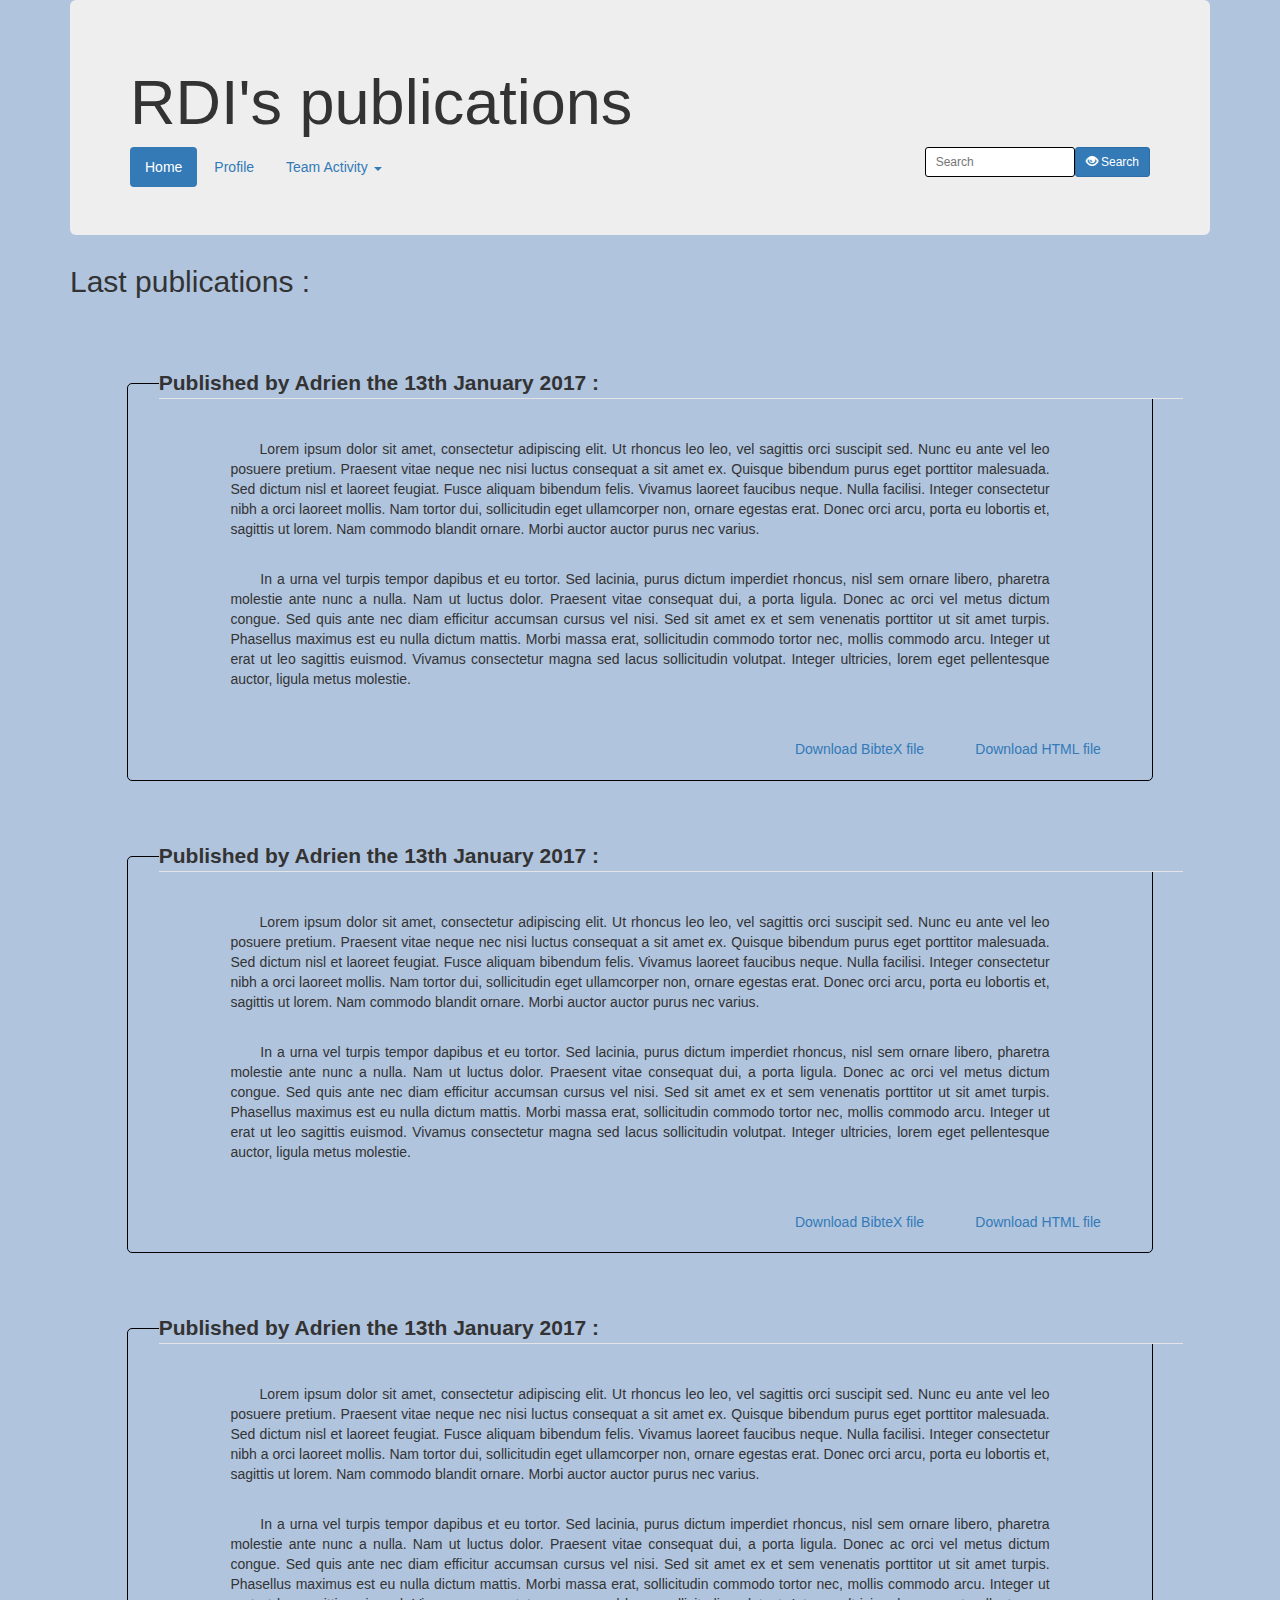
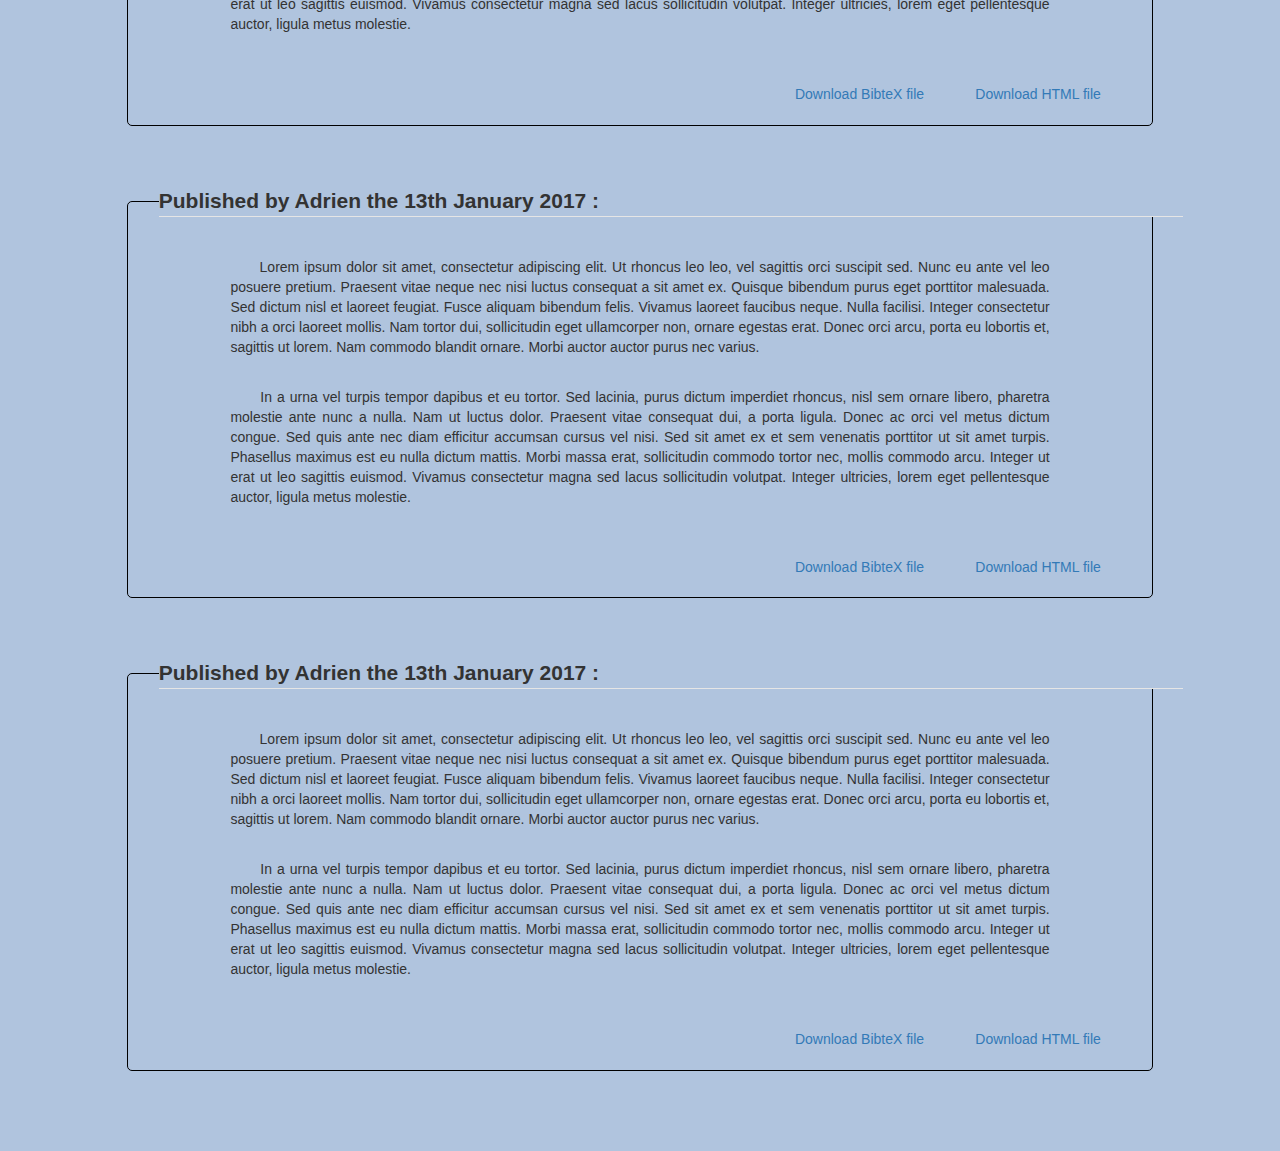
<file: Index.html>
<!-- PROGRAMMES EXECUTES AVEC CHROME ET SUR LE PORT 8181 : http://localhost:8181/RDI -->


<!DOCTYPE html>
<html lang="en">
<head>
  <title>RDI</title>
  <meta charset="utf-8">
  <meta name="viewport" content="width=device-width, initial-scale=1">
  <link rel="stylesheet" href="https://maxcdn.bootstrapcdn.com/bootstrap/3.3.7/css/bootstrap.min.css">
  <link rel="stylesheet" href="Stylesheet.css" />
  <script src="https://ajax.googleapis.com/ajax/libs/jquery/3.1.1/jquery.min.js"></script>
  <script src="https://maxcdn.bootstrapcdn.com/bootstrap/3.3.7/js/bootstrap.min.js"></script>

</head>
<body>

<div class="container">
  <div class="jumbotron">
    <h1>RDI's publications</h1>
    <ul class="nav nav-pills" id="myTab">
      <li class="active"><a href="Index.html">Home</a></li>
      <li><a href="profile.html">Profile</a></li>
      <li class="dropdown">
        <a data-toggle="dropdown" class="dropdown-toggle" id="myTabDrop1" href="#">
          Team Activity <b class="caret"></b>
        </a>
        <ul aria-labelledby="myTabDrop1" role="menu" class="dropdown-menu">
          <li><a href="publication.html">Publications / Submissions</a></li>
          <li><a href="statistics.html">Statistics</a></li>
        </ul>
        <li id="search">
          <input type="search" class="input-sm" placeholder="Search">
          <button type="submit" class="btn btn-primary btn-sm"><span class="glyphicon glyphicon-eye-open"></span> Search</button>
        </li>
       </li>
     </ul>
  </div>
  
  
  <h2>Last publications :</h2>
  
  
  <br><br><br>
  <fieldset class="publication_fieldset">
    <legend class="publication_legend">Published by Adrien the 13th January 2017 :</legend>
    <div class="control-group">
    	<br>
        <p class="publication_div">&nbsp;&nbsp;&nbsp;&nbsp;&nbsp;&nbsp;Lorem ipsum dolor sit amet, consectetur adipiscing elit. Ut rhoncus leo leo, vel sagittis orci suscipit sed. Nunc eu ante vel leo posuere pretium. Praesent vitae neque nec nisi luctus consequat a sit amet ex. Quisque bibendum purus eget porttitor malesuada. Sed dictum nisl et laoreet feugiat. Fusce aliquam bibendum felis. Vivamus laoreet faucibus neque. Nulla facilisi. Integer consectetur nibh a orci laoreet mollis. Nam tortor dui, sollicitudin eget ullamcorper non, ornare egestas erat. Donec orci arcu, porta eu lobortis et, sagittis ut lorem. Nam commodo blandit ornare. Morbi auctor auctor purus nec varius.
		</p><br><p class="publication_div">
		&nbsp;&nbsp;&nbsp;&nbsp;&nbsp;&nbsp;In a urna vel turpis tempor dapibus et eu tortor. Sed lacinia, purus dictum imperdiet rhoncus, nisl sem ornare libero, pharetra molestie ante nunc a nulla. Nam ut luctus dolor. Praesent vitae consequat dui, a porta ligula. Donec ac orci vel metus dictum congue. Sed quis ante nec diam efficitur accumsan cursus vel nisi. Sed sit amet ex et sem venenatis porttitor ut sit amet turpis. Phasellus maximus est eu nulla dictum mattis. Morbi massa erat, sollicitudin commodo tortor nec, mollis commodo arcu. Integer ut erat ut leo sagittis euismod. Vivamus consectetur magna sed lacus sollicitudin volutpat. Integer ultricies, lorem eget pellentesque auctor, ligula metus molestie.
        </p>
        <br><br>
        <a href="Pictures/Isep-Logo.jpg" download="logo" class="download">Download HTML file</a>
        <a href="Pictures/Isep-Logo.jpg" download="logo" class="download">Download BibteX file</a>
    </div>
  </fieldset>
  
  
  <br><br><br>
  <fieldset class="publication_fieldset">
    <legend class="publication_legend">Published by Adrien the 13th January 2017 :</legend>
    <div class="control-group">
    	<br>
        <p class="publication_div">&nbsp;&nbsp;&nbsp;&nbsp;&nbsp;&nbsp;Lorem ipsum dolor sit amet, consectetur adipiscing elit. Ut rhoncus leo leo, vel sagittis orci suscipit sed. Nunc eu ante vel leo posuere pretium. Praesent vitae neque nec nisi luctus consequat a sit amet ex. Quisque bibendum purus eget porttitor malesuada. Sed dictum nisl et laoreet feugiat. Fusce aliquam bibendum felis. Vivamus laoreet faucibus neque. Nulla facilisi. Integer consectetur nibh a orci laoreet mollis. Nam tortor dui, sollicitudin eget ullamcorper non, ornare egestas erat. Donec orci arcu, porta eu lobortis et, sagittis ut lorem. Nam commodo blandit ornare. Morbi auctor auctor purus nec varius.
		</p><br><p class="publication_div">
		&nbsp;&nbsp;&nbsp;&nbsp;&nbsp;&nbsp;In a urna vel turpis tempor dapibus et eu tortor. Sed lacinia, purus dictum imperdiet rhoncus, nisl sem ornare libero, pharetra molestie ante nunc a nulla. Nam ut luctus dolor. Praesent vitae consequat dui, a porta ligula. Donec ac orci vel metus dictum congue. Sed quis ante nec diam efficitur accumsan cursus vel nisi. Sed sit amet ex et sem venenatis porttitor ut sit amet turpis. Phasellus maximus est eu nulla dictum mattis. Morbi massa erat, sollicitudin commodo tortor nec, mollis commodo arcu. Integer ut erat ut leo sagittis euismod. Vivamus consectetur magna sed lacus sollicitudin volutpat. Integer ultricies, lorem eget pellentesque auctor, ligula metus molestie.
        </p>
        <br><br>
        <a href="Pictures/Isep-Logo.jpg" download="logo" class="download">Download HTML file</a>
        <a href="Pictures/Isep-Logo.jpg" download="logo" class="download">Download BibteX file</a>
    </div>
  </fieldset>
  
  
  <br><br><br>
  <fieldset class="publication_fieldset">
    <legend class="publication_legend">Published by Adrien the 13th January 2017 :</legend>
    <div class="control-group">
    	<br>
        <p class="publication_div">&nbsp;&nbsp;&nbsp;&nbsp;&nbsp;&nbsp;Lorem ipsum dolor sit amet, consectetur adipiscing elit. Ut rhoncus leo leo, vel sagittis orci suscipit sed. Nunc eu ante vel leo posuere pretium. Praesent vitae neque nec nisi luctus consequat a sit amet ex. Quisque bibendum purus eget porttitor malesuada. Sed dictum nisl et laoreet feugiat. Fusce aliquam bibendum felis. Vivamus laoreet faucibus neque. Nulla facilisi. Integer consectetur nibh a orci laoreet mollis. Nam tortor dui, sollicitudin eget ullamcorper non, ornare egestas erat. Donec orci arcu, porta eu lobortis et, sagittis ut lorem. Nam commodo blandit ornare. Morbi auctor auctor purus nec varius.
		</p><br><p class="publication_div">
		&nbsp;&nbsp;&nbsp;&nbsp;&nbsp;&nbsp;In a urna vel turpis tempor dapibus et eu tortor. Sed lacinia, purus dictum imperdiet rhoncus, nisl sem ornare libero, pharetra molestie ante nunc a nulla. Nam ut luctus dolor. Praesent vitae consequat dui, a porta ligula. Donec ac orci vel metus dictum congue. Sed quis ante nec diam efficitur accumsan cursus vel nisi. Sed sit amet ex et sem venenatis porttitor ut sit amet turpis. Phasellus maximus est eu nulla dictum mattis. Morbi massa erat, sollicitudin commodo tortor nec, mollis commodo arcu. Integer ut erat ut leo sagittis euismod. Vivamus consectetur magna sed lacus sollicitudin volutpat. Integer ultricies, lorem eget pellentesque auctor, ligula metus molestie.
        </p>
        <br><br>
        <a href="Pictures/Isep-Logo.jpg" download="logo" class="download">Download HTML file</a>
        <a href="Pictures/Isep-Logo.jpg" download="logo" class="download">Download BibteX file</a>
     </div>
  </fieldset>
  
  
  <br><br><br>
  <fieldset class="publication_fieldset">
    <legend class="publication_legend">Published by Adrien the 13th January 2017 :</legend>
    <div class="control-group">
     	<br>
        <p class="publication_div">&nbsp;&nbsp;&nbsp;&nbsp;&nbsp;&nbsp;Lorem ipsum dolor sit amet, consectetur adipiscing elit. Ut rhoncus leo leo, vel sagittis orci suscipit sed. Nunc eu ante vel leo posuere pretium. Praesent vitae neque nec nisi luctus consequat a sit amet ex. Quisque bibendum purus eget porttitor malesuada. Sed dictum nisl et laoreet feugiat. Fusce aliquam bibendum felis. Vivamus laoreet faucibus neque. Nulla facilisi. Integer consectetur nibh a orci laoreet mollis. Nam tortor dui, sollicitudin eget ullamcorper non, ornare egestas erat. Donec orci arcu, porta eu lobortis et, sagittis ut lorem. Nam commodo blandit ornare. Morbi auctor auctor purus nec varius.
		</p><br><p class="publication_div">
		&nbsp;&nbsp;&nbsp;&nbsp;&nbsp;&nbsp;In a urna vel turpis tempor dapibus et eu tortor. Sed lacinia, purus dictum imperdiet rhoncus, nisl sem ornare libero, pharetra molestie ante nunc a nulla. Nam ut luctus dolor. Praesent vitae consequat dui, a porta ligula. Donec ac orci vel metus dictum congue. Sed quis ante nec diam efficitur accumsan cursus vel nisi. Sed sit amet ex et sem venenatis porttitor ut sit amet turpis. Phasellus maximus est eu nulla dictum mattis. Morbi massa erat, sollicitudin commodo tortor nec, mollis commodo arcu. Integer ut erat ut leo sagittis euismod. Vivamus consectetur magna sed lacus sollicitudin volutpat. Integer ultricies, lorem eget pellentesque auctor, ligula metus molestie.
        </p>
        <br><br>
        <a href="Pictures/Isep-Logo.jpg" download="logo" class="download">Download HTML file</a>
        <a href="Pictures/Isep-Logo.jpg" download="logo" class="download">Download BibteX file</a>
    </div>
  </fieldset>
  
  
  <br><br><br>
  <fieldset class="publication_fieldset">
    <legend class="publication_legend">Published by Adrien the 13th January 2017 :</legend>
    <div class="control-group">
    	<br>
        <p class="publication_div">&nbsp;&nbsp;&nbsp;&nbsp;&nbsp;&nbsp;Lorem ipsum dolor sit amet, consectetur adipiscing elit. Ut rhoncus leo leo, vel sagittis orci suscipit sed. Nunc eu ante vel leo posuere pretium. Praesent vitae neque nec nisi luctus consequat a sit amet ex. Quisque bibendum purus eget porttitor malesuada. Sed dictum nisl et laoreet feugiat. Fusce aliquam bibendum felis. Vivamus laoreet faucibus neque. Nulla facilisi. Integer consectetur nibh a orci laoreet mollis. Nam tortor dui, sollicitudin eget ullamcorper non, ornare egestas erat. Donec orci arcu, porta eu lobortis et, sagittis ut lorem. Nam commodo blandit ornare. Morbi auctor auctor purus nec varius.
		</p><br><p class="publication_div">
		&nbsp;&nbsp;&nbsp;&nbsp;&nbsp;&nbsp;In a urna vel turpis tempor dapibus et eu tortor. Sed lacinia, purus dictum imperdiet rhoncus, nisl sem ornare libero, pharetra molestie ante nunc a nulla. Nam ut luctus dolor. Praesent vitae consequat dui, a porta ligula. Donec ac orci vel metus dictum congue. Sed quis ante nec diam efficitur accumsan cursus vel nisi. Sed sit amet ex et sem venenatis porttitor ut sit amet turpis. Phasellus maximus est eu nulla dictum mattis. Morbi massa erat, sollicitudin commodo tortor nec, mollis commodo arcu. Integer ut erat ut leo sagittis euismod. Vivamus consectetur magna sed lacus sollicitudin volutpat. Integer ultricies, lorem eget pellentesque auctor, ligula metus molestie.
        </p>
        <br><br>
        <a href="Pictures/Isep-Logo.jpg" download="logo" class="download">Download HTML file</a>
        <a href="Pictures/Isep-Logo.jpg" download="logo" class="download">Download BibteX file</a>
    </div>
  </fieldset>
  <br><br><br><br>

</div>



</body>
</html>
</file>
<file: Stylesheet.css>
@CHARSET "ISO-8859-1";

img{
	float: right;
	margin-top: 5%;
	margin-right: 5%;
	height: 10%;
	width: 10%;
}

label {
	display:block;
	float:left;
	width:150px;
	text-align:right;
}

input {
	border-style: solid;
	border-width: 1px;
	border-radius: 4px;
	border-color: black;
	display:block;
	float:left;
	width:150px;
}

fieldset{
	border-style: solid;
	border-width: 1px;
	border-color: black;
	border-radius: 5px;
	background-color: none;
}

legend {
	font-weight:bold;
	text-align:left;
}

body{
	background-color: #B0C4DE;
}

th{
	font-size: 16px;
}

th img{
	height: 10px;
	width: 10px;
}

.title{
	text-align: center;
	margin-top: 10%;
}

.input_submission{
	text-align: left;
	width: 30%;
	margin-left: 5%;
}

.champ_submission{
	font-size: 20px;
	font-family: Arial Black;
}

.champ{
	margin-left: 50px;
}

.connexion{
	margin-left:45%;
}

.submit{
	background-color: #FF6347;
}


.signin{
	margin-left:30%;
	margin-right:30%;	
}

.publication_fieldset{
	margin-left:5%;
	margin-right:5%;
}

.publication_legend{
	margin-left:3%;
}

.publication_div{
	margin-left:10%;
	margin-right:10%;
	text-align:justify;
}

.download{
	float: right;
	margin-right: 5%;
	margin-bottom: 2%;
}

.ajout_submission{
	float: right;
	margin-right: 10%;
	font-size: 16px;
}

.title{
	margin-top: 10%;
}

#signup{
	margin-left: 10%;
}

#visitor{
	margin-left: 50%;
}

#search{
	float: right;
}
</file>
